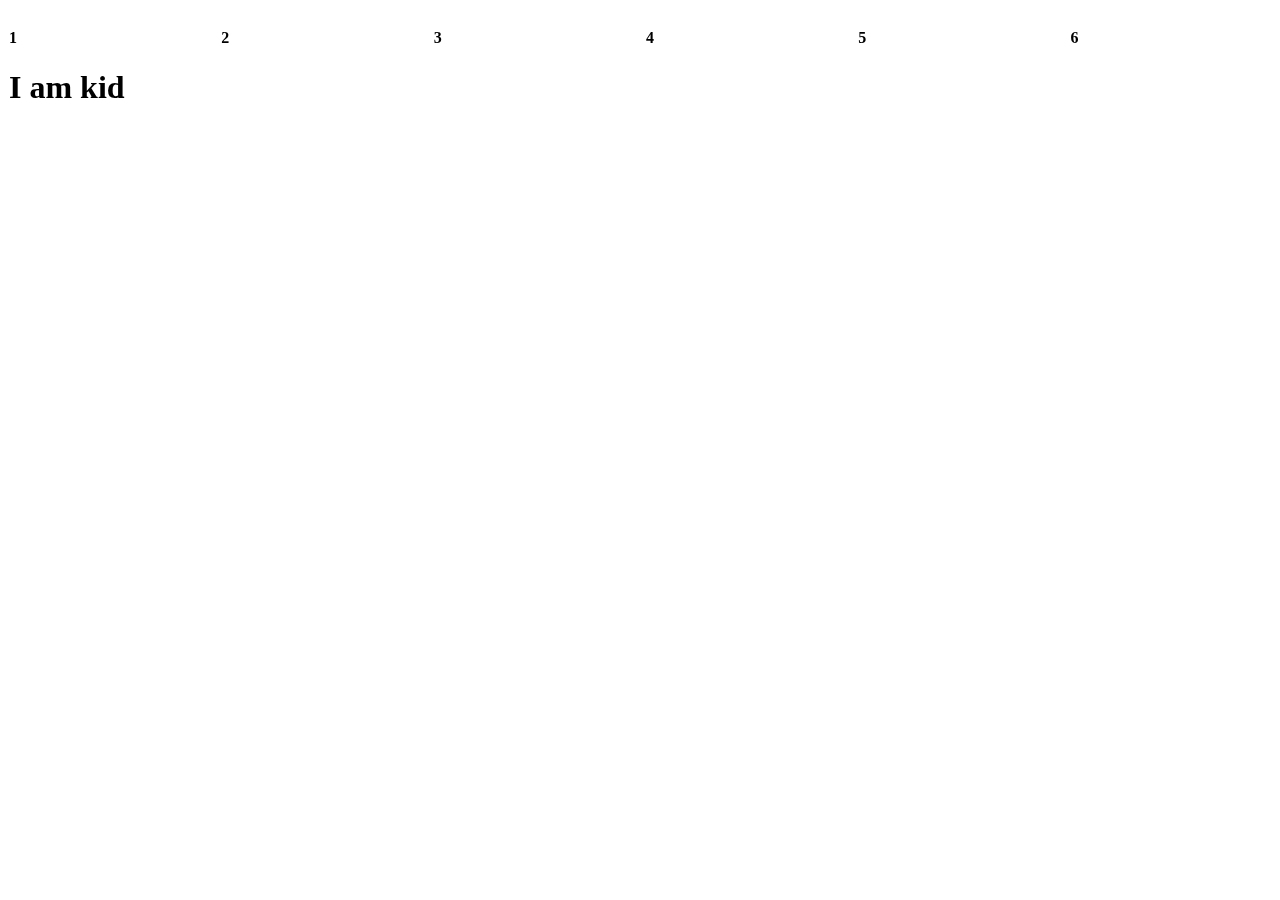
<file: PROJECTS/Ecommerce/jstest.html>
<!DOCTYPE html>
<html>
	<head>
		<title></title>
		<!-- OWL CAROUSEL -->
		<link rel="stylesheet" href="https://cdnjs.cloudflare.com/ajax/libs/OwlCarousel2/2.3.4/assets/owl.carousel.min.css">
		<link rel="stylesheet" href="https://cdnjs.cloudflare.com/ajax/libs/OwlCarousel2/2.3.4/assets/owl.theme.default.min.css">
		<style type="text/css">
			.item{
				background-color: #4DC7A0;
			}
		</style>
	</head>
	<body>
		<div class="owl-carousel owl-theme">
			<div class="nav"><h4>1</h4>
				<div class="blabla"><h1>I am kid</h1></div></div>
			<div class="nav1"><h4>2</h4></div>
			<div class="nav"><h4>3</h4></div>
			<div class="nav"><h4>4</h4></div>
			<div class="nav"><h4>5</h4></div>
			<div class="nav"><h4>6</h4></div>
		</div>

		<!-- OWL CAROUSEL -->
		<script src="https://ajax.googleapis.com/ajax/libs/jquery/3.5.1/jquery.min.js"></script>
		<script src="https://cdnjs.cloudflare.com/ajax/libs/OwlCarousel2/2.3.4/owl.carousel.min.js"></script>
		<script type="text/javascript">
			$(document).ready(function(){
		$(".owl-carousel").owlCarousel({
			loop:true,
			margin:10,
			nav:true,
			responsive:{
			0:{
			items:1
			},
			600:{
			items:3
			},
			1000:{
			items:6
			}
			}
		});
		});
		</script>
	</body>
</html>
</file>
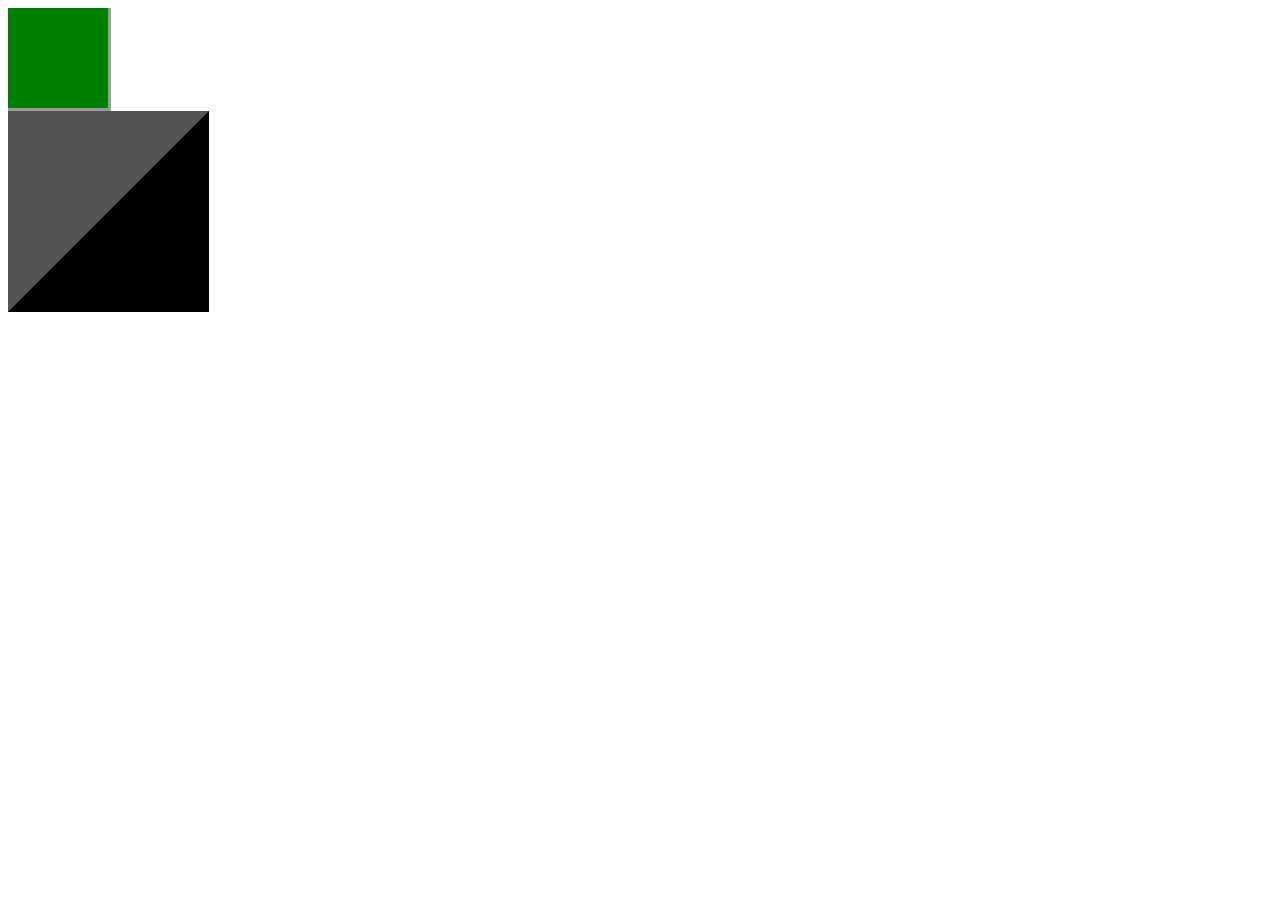
<file: PROJECTS/Ecommerce/tabletest.html>
<!DOCTYPE html>
<html>
<head>
	<title></title>
	<style type="text/css">
		.main{
			text-align: center;
		}
		.square{
			background-color: green;
			height: 100px;
			width: 100px;
			border-style: none outset outset none;
		}
		.triangle{
			background-color: blue;
			height: 1px;
			width: 1px;
			border: 100px black solid;
			border-style: outset;
		}
	</style>
</head>
<body>
	<div class="main">
	<div class="square">
		
	</div>
	<div class="triangle"></div>
</div>
</body>
</html>
</file>
